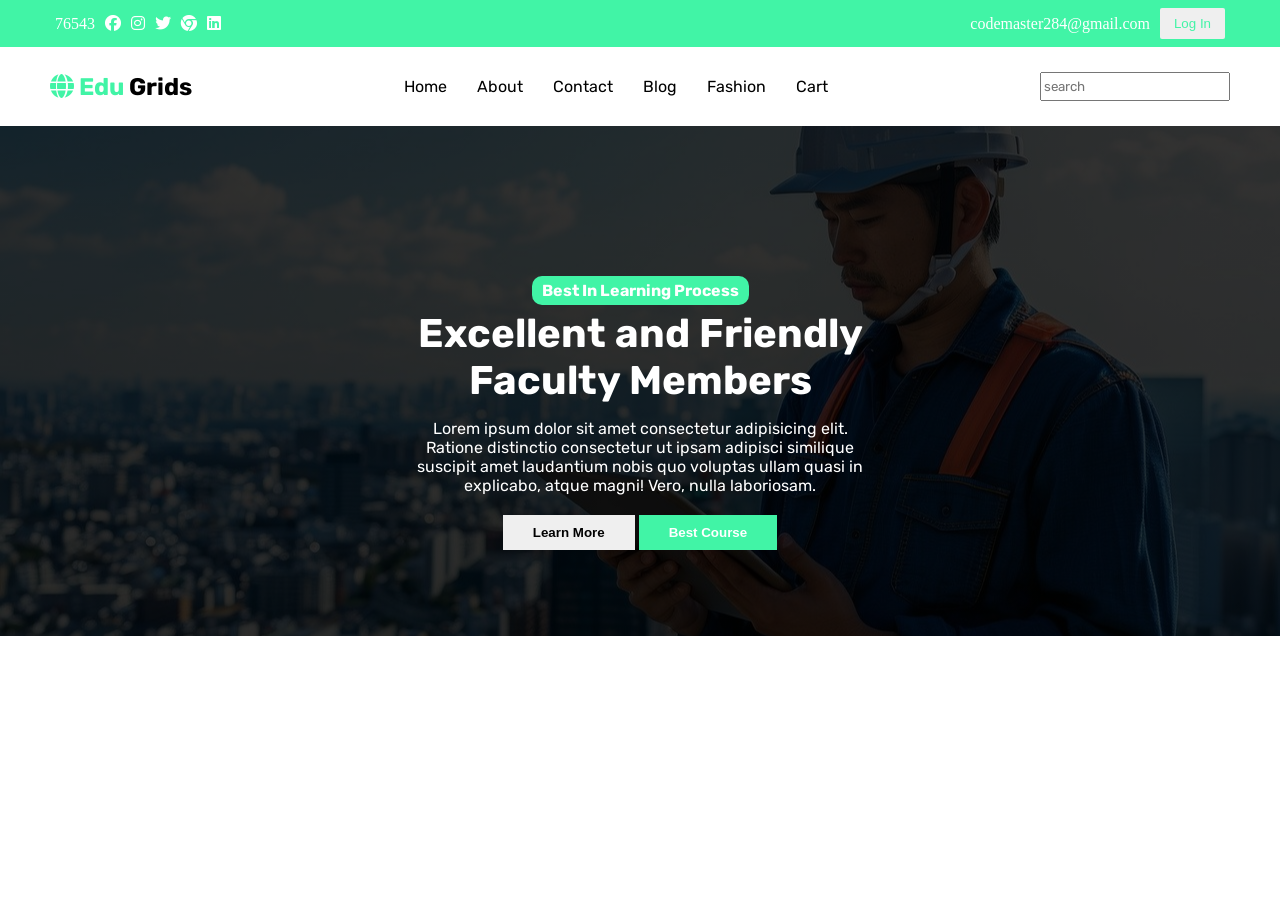
<file: index.html>
<!DOCTYPE html>
<html lang="en">
<head>
  <meta charset="UTF-8">
  <meta name="viewport" content="width=device-width, initial-scale=1.0">
  <title>EduGrids</title>
  <link rel="stylesheet" href="css/style.css">
  <link rel="stylesheet" href="icon/all.min.css">
  <link rel="preconnect" href="https://fonts.googleapis.com">
<link rel="preconnect" href="https://fonts.gstatic.com" crossorigin>
<link href="https://fonts.googleapis.com/css2?family=Kablammo&family=Rubik:ital,wght@0,300..900;1,300..900&display=swap" rel="stylesheet">
</head>
<body>
      <!-- header section start -->
       <header>
        <!-- first header -->
        <div id="fheader">
          <div>76543</div>
          <div><i class="fa-brands fa-facebook"></i></div>
          <div><i class="fa-brands fa-instagram"></i></div>
          <div><i class="fa-brands fa-twitter"></i></div>
          <div><i class="fa-brands fa-chrome"></i></div>
          <div><i class="fa-brands fa-linkedin"></i></div>
        </div>
        <!-- end  of first header -->
         <!-- second header -->
        <div id="sheader">
          <div>
            codemaster284@gmail.com
          </div>
          <div>
            <button type="button">Log In</button>
          </div>
        </div>
        <!-- end of second header -->
       </header>
       <!-- end of header section -->

       <!-- navbar start -->
       <nav>
        <!-- logo -->
        <div id="logo">
          <h2>
            <span>
              <i  class="fa-solid fa-globe"></i>
              Edu
            </span>
            Grids
          </h2>
        </div>
        <!-- nav items -->
        <div id="content">
          <ul>
            <li>Home</li>
            <li><a href="">About</a></li>
            <li>Contact</li>
            <li>Blog</li>
            <li>Fashion</li>
            <li>Cart</li>
          </ul>
        </div>
        <!-- search -->
        <div class="search">
          <ul id="search">
            <li class="rel"><input type="search" name="" id="" placeholder="search"></li>
            <li class="abs"><i class="fa-solid fa-search"></i></li>
          </ul>
        </div>

        <div class="dropdown">
          <span><i class="fa-solid fa-bars"></i></span>
          <div class="dropdown-content">
            <ul>
              <li>Home</li>
              <li><a href="">About</a></li>
              <li>Contact</li>
              <li>Blog</li>
              <li>Fashion</li>
              <li>Cart</li>
              <li class="rel"><input type="search" name="" id="" placeholder="search"></li>
              <li class="abs"><i class="fa-solid fa-search"></i></li>
            </ul>
          </div>
        </div>
       </nav>
       <!-- navbar end -->


       <!-- main section -->
        <section id="main">

          <div class="body">
            <!-- learning -->
            <div>
              <h4>Best In Learning Process</h4>
            </div>

            <div>
              <h1>Excellent and Friendly Faculty Members</h1>
            </div>
            <div>
              <p>
              Lorem ipsum dolor sit amet consectetur adipisicing elit. Ratione distinctio consectetur ut ipsam adipisci similique suscipit amet laudantium nobis quo voluptas ullam quasi in explicabo, atque magni! Vero, nulla laboriosam.

              </p>
            </div>
            <div>
              <button>Learn More</button>
              <button id="best">Best Course</button>
            </div>
          </div>
        </section>
</body>
</html>
</file>
<file: css/style.css>
*{
  margin: 0;
  padding: 0;
  box-sizing: border-box;
}
header{
  display: flex;
  justify-content: space-between;
  background-color: rgb(65, 244, 166);
  padding: 8px 50px;
  color: white;
  align-items: center;
}
#fheader{
  display: flex;

}

#sheader{
  display: flex;
  align-items: center;

}

#fheader>div{
  margin: 0px 5px;
}

#sheader>div{
  margin: 0px 5px;
}

#sheader button{
  padding: 8px 14px;
  color: rgb(65, 244, 166);
  border: none;
  border-radius:2px;
}
nav{
  display: flex;
  justify-content: space-between;
  padding: 25px 50px;
  align-items: center;
  background-color: white;
  font-family: "Rubik", sans-serif;
  font-optical-sizing: auto;
}
li{
  list-style-type: none;
}
#content>ul{
  display: flex;
}
#content li{
  padding: 0px 15px;
  color: black;

}
#logo span{
  color:rgb(65, 244, 166);
}
#logo{
  font-family: "Rubik", sans-serif;
  font-optical-sizing: auto;
  font-weight: 800;
  font-style: normal;
}
#search{
  color: black;
}

#search>.rel>input{
  padding: 5px 2px;
  font-family: "Rubik", sans-serif;
  font-optical-sizing: auto;
}
.rel{
  position: relative;
}
.abs{
  position: absolute;
  top: 77px;
  left: 1270px;
}
#main{
  /* background-image: url('../images/back1.jpg'); */
  background: linear-gradient(rgb(0,0,0,0.8),rgb(0,0,0,0.8)),url('../images/back1.jpg');
  height: 510px;
  background-repeat: no-repeat;
  background-size: cover;
  background-position: center;
}
.body{
  max-width: 450px;
  margin: auto;
  text-align: center;
  padding-top: 150px;
  font-family: "Rubik", sans-serif;
  font-optical-sizing: auto;
  font-style: normal;
}
.body h4{
  color: white;
  background-color: rgb(65, 244, 166);
  width: fit-content;
  margin: auto;
  padding: 5px 10px;
  border-radius: 10px;
}

.body h1{
  color: white;
  font-size: 40px;
  padding: 5px 0px 10px;
}
.body p{
  color: white;
  padding: 5px 0px 20px;

}
.body button{
  padding: 10px 30px;
  border: none;
  font-weight: 800;
}
#best{
  background-color: rgb(65, 244, 166);
  color: white;
}
nav a{
  color: black;
  text-decoration: none;
}
nav a:hover{
  color: rgb(65, 244, 166);
}

.dropdown{
  display: none;
}


/* css responsiveness */
@media(max-width:1337px){
  .abs{
    left: 1260px;
  }
}
@media(max-width:1328px){
  .abs{
    left: 1250px;
  }
}
@media(max-width:1318px){
  .abs{
    left: 1240px;
  }
}
@media(max-width:1308px){
  .abs{
    left: 1230px;
  }
}
@media(max-width:1298px){
  .abs{
    left: 1220px;
  }
}
@media(max-width:1288px){
  .abs{
    left: 1210px;
  }
}

@media(max-width:1280px){
  .abs{
    display:none;
  }
}

@media(max-width:890px){
  #content{
    display: none;
  }
  .search{
    display: none;
  }
  .dropdown{
    display: block;
    position: relative;
  }
  .dropdown-content{
    display: none;
    position: absolute;
    left: -150px;
  }
  .dropdown:hover .dropdown-content{
    display: block;
  }
}
@media(max-width:556px){
  header{
    display: none;
  }
}
@media(max-width:344px){
  .body{
    max-width: 450px;
    margin: auto;
    text-align: center;
    padding-top: 130px;
    font-family: "Rubik", sans-serif;
    font-optical-sizing: auto;
    font-style: normal;
  }
}
</file>
